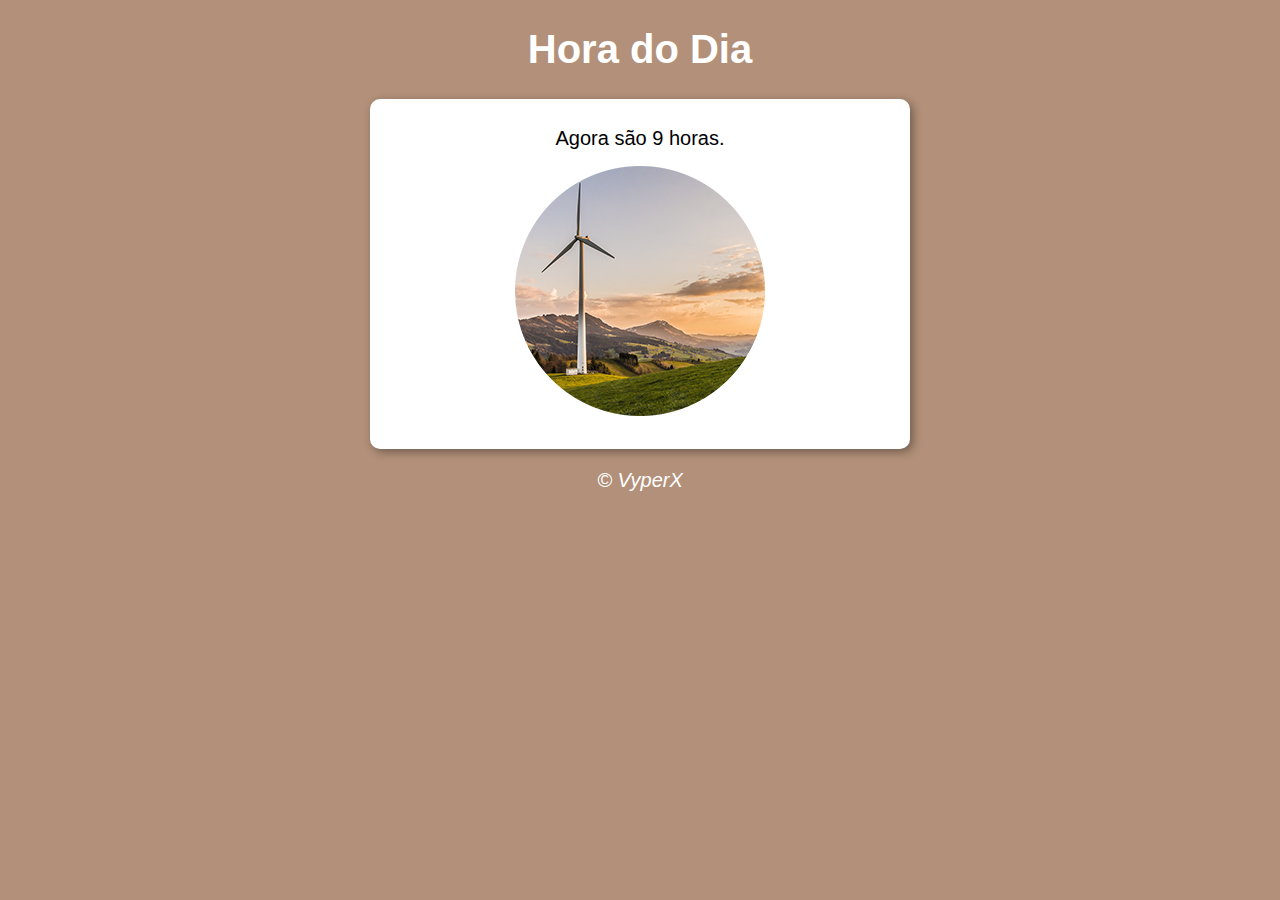
<file: Ex_HoraDoDia/index.html>
<!DOCTYPE html>
<html lang="pt-BR">
<head>
    <meta charset="UTF-8">
    <meta http-equiv="X-UA-Compatible" content="IE=edge">
    <meta name="viewport" content="width=device-width, initial-scale=1.0">
    <title>Hora do Dia</title>
    <link rel="stylesheet" href="style.css">
</head>
<body onload="carregar()">
    
    <header>
        <h1>Hora do Dia</h1>
    </header>
    <section>
        <div id="msg">
            
        </div>
        <div id="foto">
            <img id="imagem" src="img/manha.png" alt="Foto manhã">
        </div>
    </section>

    <footer>
        <p>&copy; VyperX </p>
    </footer>

    <script src="script.js"></script>
</body>
</html>
</file>
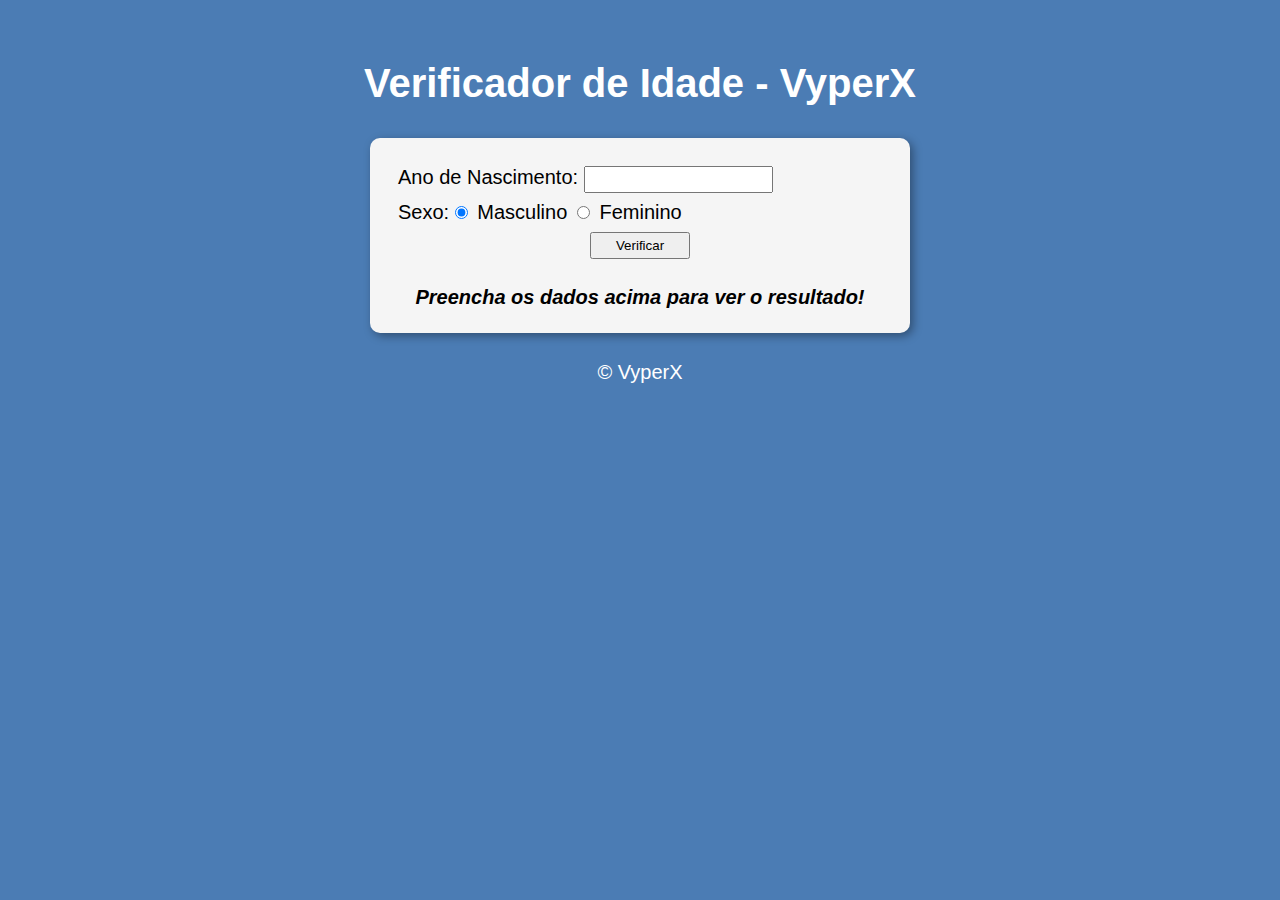
<file: VerificadorDeIdade/index.html>
<!DOCTYPE html>
<html lang="pt-BR">
<head>
    <meta charset="UTF-8">
    <meta http-equiv="X-UA-Compatible" content="IE=edge">
    <meta name="viewport" content="width=device-width, initial-scale=1.0">
    <title>Verificador de Idade</title>
    <link rel="stylesheet" href="style.css">
</head>
<body>
   <header id="titulo">
        <h1>Verificador de Idade - VyperX</h1>
   </header>

   <section>
        <div id="box">
            <div id="conteudo">
                <p>
                    Ano de Nascimento:
                    <input type="number" name="txtAno" id="txtAno" min="1800">
                </p>
                <p>
                    Sexo:
                    <input type="radio" name="radSex" id="masc" checked>
                    <label for="masc">Masculino</label>
                    <input type="radio" name="radSex" id="fem">
                    <label for="fem">Feminino</label>
                </p>
                <p id="btn">
                    <input id="button" type="button" value="Verificar" onclick="verificar()">
                </p>
            </div>
            <div id="res">
               Preencha os dados acima para ver o resultado!
            </div>
        </div>
   </section>

   <footer>
        &copy; VyperX
   </footer>

    <script src="script.js"></script>
</body>
</html>
</file>
<file: Ex_HoraDoDia/style.css>
body {
    background: rgb(70, 142, 236);
    font: normal 15pt Arial;
}

header {
    text-align: center;
    color: white;
}

section {
    background: white;
    border-radius: 10px;
    padding: 20px;
    width: 500px;
    margin: auto;
    box-shadow: 3px 3px 10px rgba(0, 0, 0, 0.363);
}
div {
    text-align: center;
    padding: 8px;
}

footer {
    text-align: center;
    color: white;
    font-style: italic;
}
</file>
<file: VerificadorDeIdade/style.css>
* {
    margin: 0;
    padding: 4px;
}

body {
    background: rgb(75, 124, 180);
    font: normal 15pt Arial;
    text-align: center;
    margin-top: 45px;
    color: white;
}

#titulo {
    margin-bottom: 20px;
}

#box {
    background-color: whitesmoke;
    color: black;
    border-radius: 10px;
    padding: 20px;
    width: 500px;
    margin: auto;
    text-align: left;
    box-shadow: 3px 3px 10px rgba(0, 0, 0, 0.363);
}

#btn {
    text-align: center;
    padding: 4px;
}

#button {
    width: 100px;
}

#res {
    margin-top: 15px;
    text-align: center;
    font-style: italic;
    font-weight: bold;
}

footer {
    margin-top: 20px;
}
</file>
